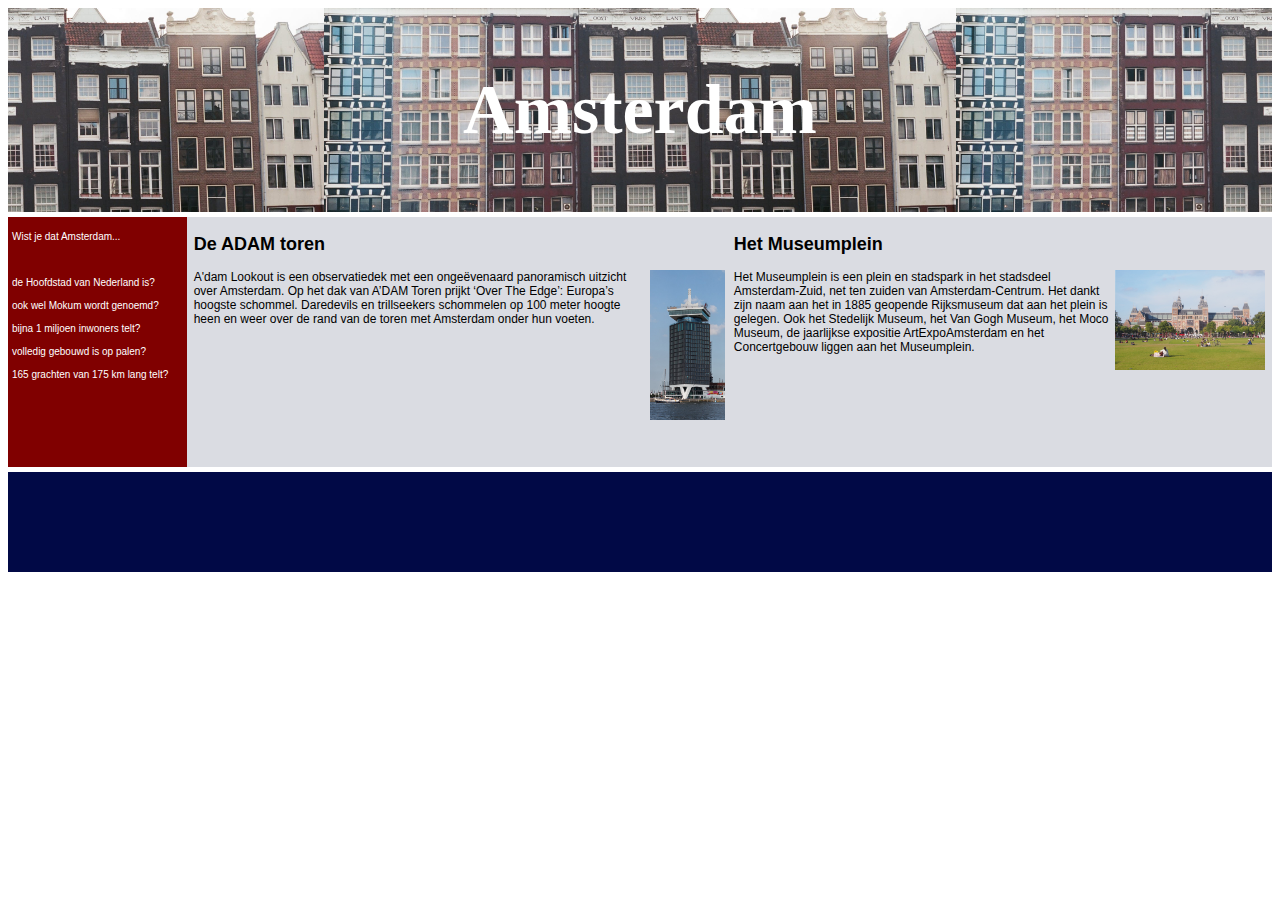
<file: index.html>
<!DOCTYPE html>
<html>
<head>
<title>Mijn Woonplaats</title>
<meta name="viewport" content="width=device-width, initial-scale=1.0">
<link rel="stylesheet" type="text/css" href="style.css">
</head>
<body>
<div>
<header><h1>Amsterdam</h1>
</header>
</div>
<section>
<div id="feitjes" class="col-2 menu">
<ul title="Feitje Amsterdam">
<li>Wist je dat Amsterdam...</li>
<li></li>
<li>de Hoofdstad van Nederland is?</li>
<li>ook wel Mokum wordt genoemd?</li>
<li>bijna 1 miljoen inwoners telt?</li>
<li>volledig gebouwd is op palen?</li>
<li>165 grachten van 175 km lang telt?</li>
</ul>
</div>
<div id="artikel1" class="col-5 menu">
<h2>De ADAM toren</h2>
<p><img src="adamtoren.jpeg" alt="Adam Toren" height="150" width="75" style="vertical-align: text-top;">
A'dam Lookout is een observatiedek met een ongeëvenaard panoramisch uitzicht over Amsterdam. Op het dak van A’DAM Toren prijkt ‘Over The Edge’: Europa’s hoogste schommel. Daredevils en trillseekers schommelen op 100 meter hoogte heen en weer over de rand van de toren met Amsterdam onder hun voeten.</p></div>
<div id="artikel2" class="col-4 menu">
<h2>Het Museumplein</h2>
<p><img src="museumplein.jpeg" alt="Museumplein" height="100" widht="200" style="vertical-align: text-top;">
Het Museumplein is een plein en stadspark in het stadsdeel Amsterdam-Zuid, net ten zuiden van Amsterdam-Centrum. Het dankt zijn naam aan het in 1885 geopende Rijksmuseum dat aan het plein is gelegen. Ook het Stedelijk Museum, het Van Gogh Museum, het Moco Museum, de jaarlijkse expositie ArtExpoAmsterdam en het Concertgebouw liggen aan het Museumplein.
</p>   
</div>
</section>
<footer></footer>
</body>
</html>
</file>
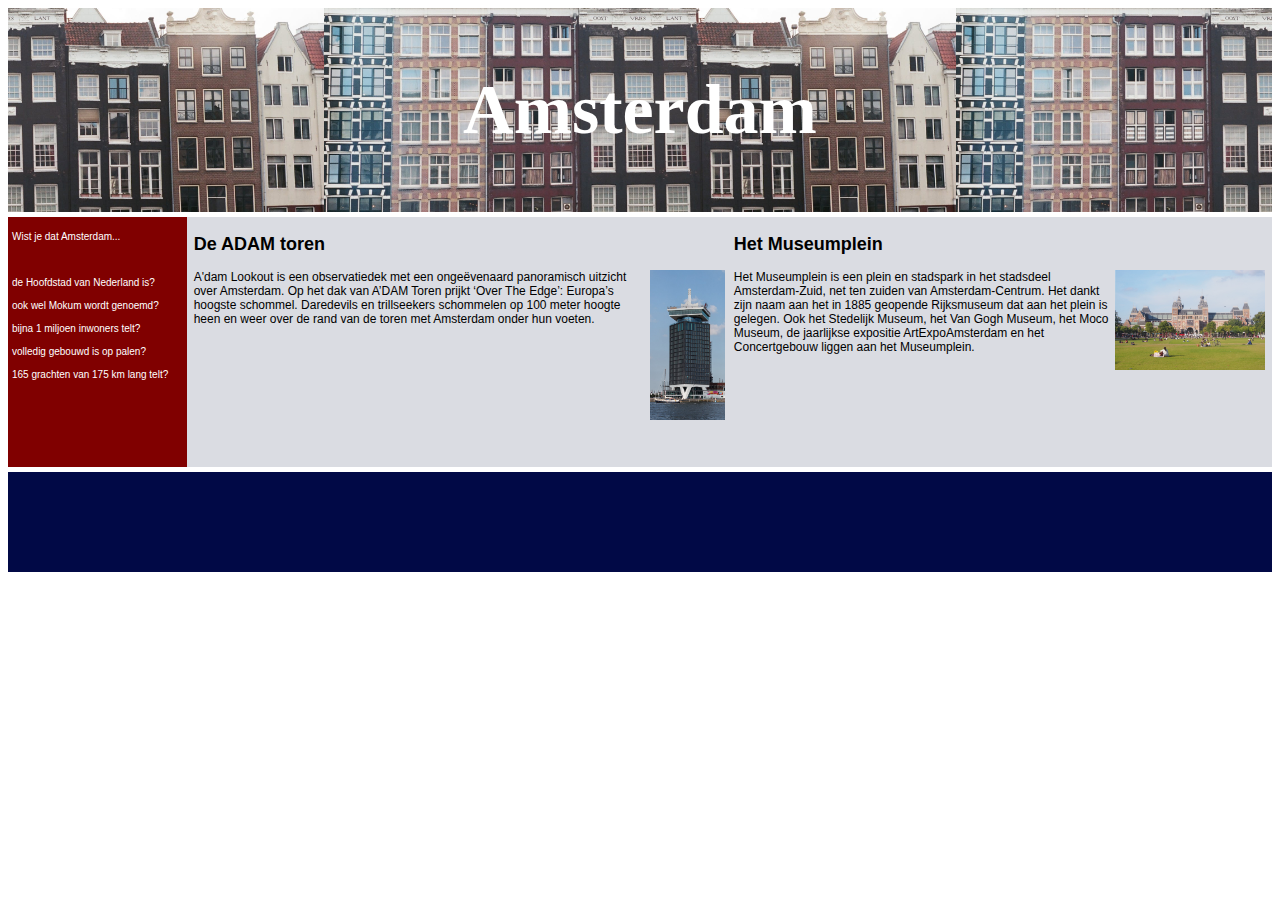
<file: Les 18.html>
<!DOCTYPE html>
<html>
<head>
<title>Mijn Woonplaats</title>
<meta name="viewport" content="width=device-width, initial-scale=1.0">
<link rel="stylesheet" type="text/css" href="style.css">
</head>
<body>
<div>
<header><h1>Amsterdam</h1>
</header>
</div>
<section>
<div id="feitjes" class="col-2 menu">
<ul title="Feitje Amsterdam">
<li>Wist je dat Amsterdam...</li>
<li></li>
<li>de Hoofdstad van Nederland is?</li>
<li>ook wel Mokum wordt genoemd?</li>
<li>bijna 1 miljoen inwoners telt?</li>
<li>volledig gebouwd is op palen?</li>
<li>165 grachten van 175 km lang telt?</li>
</ul>
</div>
<div id="artikel1" class="col-5 menu">
<h2>De ADAM toren</h2>
<p><img src="adamtoren.jpeg" alt="Adam Toren" height="150" width="75" style="vertical-align: text-top;">
A'dam Lookout is een observatiedek met een ongeëvenaard panoramisch uitzicht over Amsterdam. Op het dak van A’DAM Toren prijkt ‘Over The Edge’: Europa’s hoogste schommel. Daredevils en trillseekers schommelen op 100 meter hoogte heen en weer over de rand van de toren met Amsterdam onder hun voeten.</p></div>
<div id="artikel2" class="col-4 menu">
<h2>Het Museumplein</h2>
<p><img src="museumplein.jpeg" alt="Museumplein" height="100" widht="200" style="vertical-align: text-top;">
Het Museumplein is een plein en stadspark in het stadsdeel Amsterdam-Zuid, net ten zuiden van Amsterdam-Centrum. Het dankt zijn naam aan het in 1885 geopende Rijksmuseum dat aan het plein is gelegen. Ook het Stedelijk Museum, het Van Gogh Museum, het Moco Museum, de jaarlijkse expositie ArtExpoAmsterdam en het Concertgebouw liggen aan het Museumplein.
</p>   
</div>
</section>
<footer></footer>
</body>
</html>
</file>
<file: style.css>
[class*="col-"] 
{
width: 100%;
}
@media only screen and (min-width: 768px){
[class*="col-"] 
    .col-1 {width: 8.33%;}
    .col-2 {width: 16.66%;}
    .col-3 {width: 25%;}
    .col-4 {width: 33.33%;}
    .col-5 {width: 41.66%;}
    .col-6 {width: 50%;}
    .col-7 {width: 58.33%;}
    .col-8 {width: 66.66%;}
    .col-9 {width: 75%;}
    .col-10 {width: 83.33%;}
    .col-11 {width: 91.66%;}
    .col-12 {width: 100%;}
}
body{
background-color: rgb(255, 255, 255);
font-family: Arial, Helvetica, sans-serif;
font-size: 12px;
}

header{
background-image: url(amsterdamsegracht.jpeg);
background-size: 50%;
background-position: center;
text-align: center;
font-family: Georgia, 'Times New Roman', Times, serif;
font-size: 35px;
color: rgb(255, 255, 255);
padding: 15px;
}
.menu ul {
float: left;
margin-top: 10px;
padding: 0;
}
.menu li {
font-size: 10px;
height: 15px;
padding: 4px;
margin: 0;
color: white;
}
.menu li:hover {
background-color: rgb(218, 220, 226);
color: black;
}
section{
background-color: rgb(218, 220, 226);
display: flex;
height: 250px;
padding: 0px;
margin-top: 5px;
}
#feitjes{
height: 250px;
background-color: rgb(128, 0, 0);
display: inline-block;
}
#artikel1{
width: 50%;
font-size: 12px;
padding: 2px;
margin-left: 5px;
display: inline-block;
}
#artikel2{
width: 50%;
font-size: 12px;
padding: 2px;
display: inline-block;
}
img{
float:right;
vertical-align: text-top;
margin-right: 5px;
}
footer{
height: 100px;
background-color: rgb(1, 9, 70);
margin-top: 5px;
}
</file>
